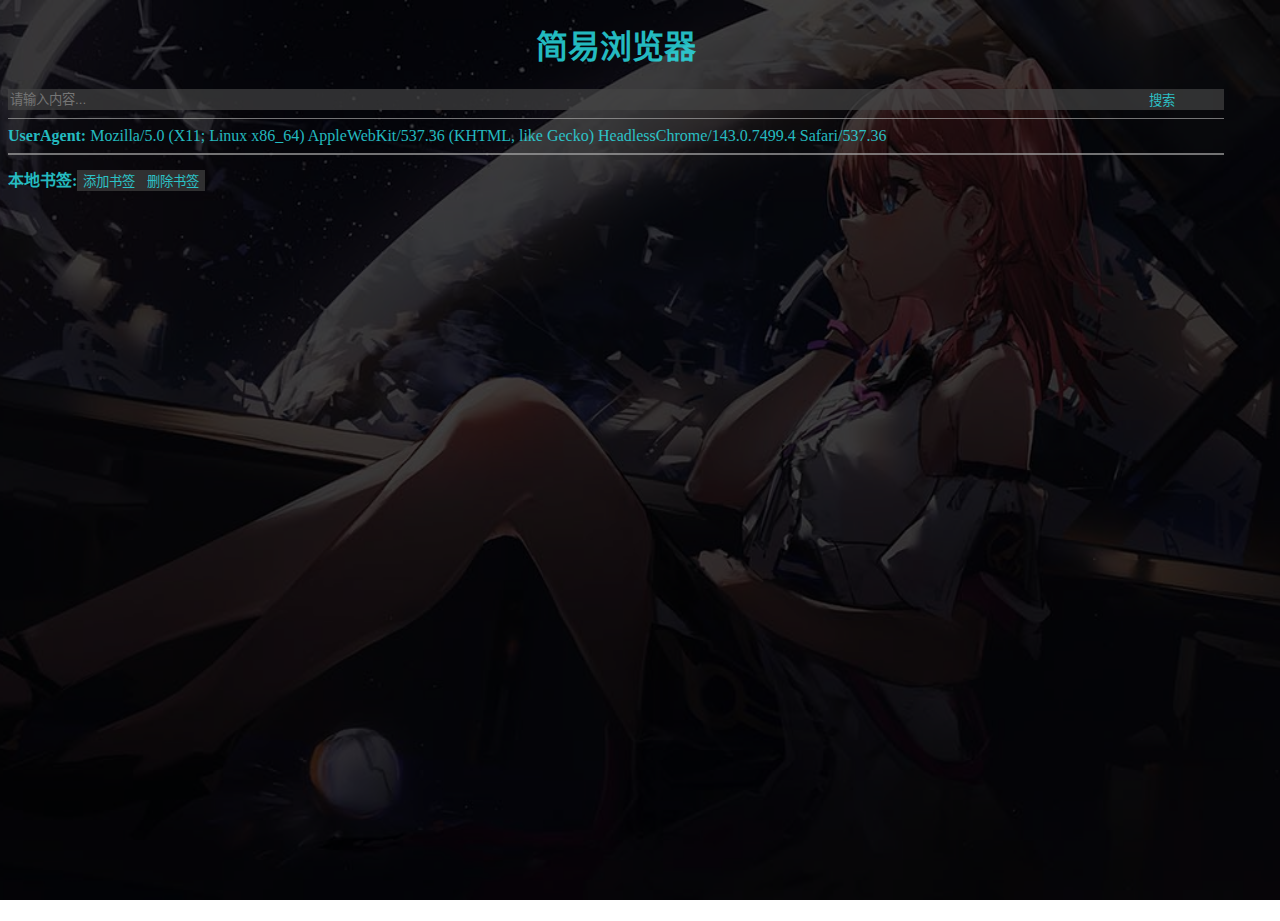
<file: file/browser/index.html>
<!DOCTYPE html><html lang="zh-CN"><head><meta charset="UTF-8"><meta name="viewport"content="width=device-width,initial-scale=1.0,maximum-scale=1.0,user-scalable=0"><title>简易浏览器</title><link rel="stylesheet"type="text/css"href="index.css"></head><body><h1 style="text-align: center;">简易浏览器</h1><div id="input-wrapper"><input type="text"id="text"class="style"placeholder="请输入内容..."style="width: 100em;"/><button id="search"onclick="location.href = userText"class="style"style="width: 150px;">搜索</button></div><hr><div id="UA"><script>document.getElementById('UA').innerHTML="<b>UserAgent: </b>"+navigator.userAgent</script></div><hr><div id="bookmark"><b>本地书签:</b><button id="add"class="style"onclick="show('add')">添加书签</button><button id="del"class="style"onclick="show('del')">删除书签</button><div id="card"style="display: none;justify-content: center"><div id="add-div"class="card"style="display: none"><b>添加新书签</b><br><a>名字:</a><input type="text"id="name"class="style"placeholder="输入书签名称..."><br><a>网址:</a><input type="text"id="url"class="style"placeholder="输入书签网址..."><br><button class="style"onclick="bookmark('add')">添加书签</button></div><br><div id="del-div"class="card"style="display: none"><select id="markdel-selsct"class="style"style="width:98%"><option style="display: none"selected>选择要删除的书签名称...</option></select><br><button class="style"onclick="bookmark('del')">删除</button></div></div><strong id="bookmark-index"></strong></div><div id="background"></div><script src="index.js"></script></body></html>
</file>
<file: file/browser/index.css>
*{color:#2be4eacf}html{width:100%;height:100%}body{width:95%;height:100%;background-Image:url(bg.jpg);background-repeat:no-repeat;background-size:cover;background-position:center;background-attachment:fixed;overflow:hidden}button{margin:0;min-width:35px}hr{border:0;height:1.6px;background:#aaaaaaaa}#background{background-image:url("[data-uri]");position:absolute;top:0;left:0;width:100%;height:100%;z-index:-1}#input-wrapper{width:100%;display:flex;margin-top:1em;justify-content:flex-start}#bookmark button{margin-top:0.5em}.style{border:0;background-color:#454545aa}.card{width:260px;margin-top:0.5em;text-align:center;border:solid #2be4eacf}.card input{width:200px}.card button{margin-bottom:3px}
</file>
